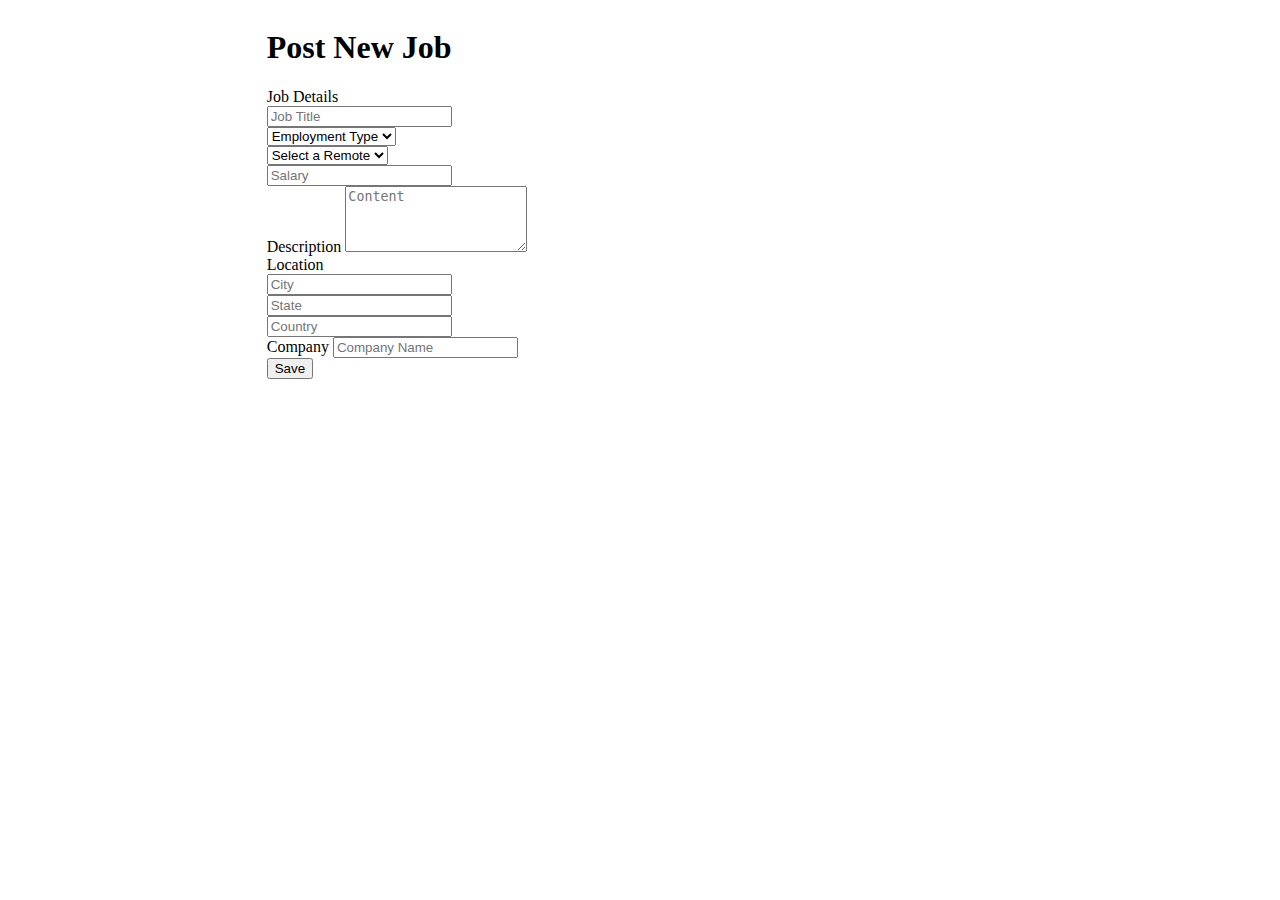
<file: src/main/resources/templates/add-jobs.html>
<!DOCTYPE html>
<html xmlns="http://www.w3.org/1999/xhtml" xmlns:th="http://www.thymeleaf.org" xmlns:sec="http://www.thymeleaf.org/extras/spring-security">
<head>


    <link th:rel="stylesheet" type="text/css" media="all" th:href="@{/summernote/summernote-lite.min.css}"/>
    <link th:rel="stylesheet" th:href="@{/webjars/bootstrap/css/bootstrap.min.css} "/>
    <link rel="stylesheet" type="text/css" media="all"  th:href="@{/css/font-awesome.min.css}" />
    <link rel="stylesheet" type="text/css" media="all"  th:href="@{/css/style.css}" />
    <link rel="stylesheet" type="text/css" media="all"  th:href="@{/css/styles.css}" />
    <meta charset="ISO-8859-1">
    <title>Profile Setup</title>
</head>

<body>

<div style="display: flex">
    <div class="col-md-5 coffee_mug_background">
        <div class="logo_left mt-3 pt-4 ms-5 pl-5">
            <h2 class="logo" style="color: white">
                JobApplicationWeb <span class="logo_com">.com</span>
            </h2>
        </div>
    </div>
    <div class="col-md-7 container myForm">
        <form id="job-main-form" th:action="@{/dashboard/addNew}" th:object="${jobPostActivity}" method="post" class="job-add-form">
            <input hidden type="text" th:field="*{jobPostId}" >
            <input hidden type="text" th:field="*{jobLocationId.Id}" >
            <input hidden type="text" th:field="*{jobCompanyId.Id}" >
            <div class="row">
                <div class="col-lg-12">
                    <div class="d-flex justify-content-center pt-3">
                        <h1 class="heading_font font-weight-bold">Post New Job</h1>
                    </div>
                </div>
            </div>
            <label class="heading_font font_sub_heading_color">Job Details</label>
            <div class="row" >
                <div class="col-lg-12 form-group">
                    <input id="title" type="text" th:field="*{jobTitle}" class="form-control" placeholder="Job Title">
                </div>
            </div>

            <div class="row">
                <div class="col-md-4 form-group">
                    <select id="type" th:field="*{jobType}" class="form-control">
                        <option value="" >Employment Type</option>
                        <option th:value="Full-time" >Full-time</option>
                        <option th:value="Part-time" >Part-time</option>
                        <option th:value="Freelance" >Freelance</option>
                        <option th:value="Internship" >Internship</option>
                    </select>
                </div>
                <div class="col-md-4 form-group">
                    <select id="remote" th:field="*{remote}" class="form-control">
                        <option value="">Select a Remote</option>
                        <option th:value="Remote-Only">Remote-Only</option>
                        <option th:value="Office-Only">Office-Only</option>
                        <option th:value="Partial-Remote"> Partial-Remote</option>
                    </select>
                </div>
                <div class="col-md-4 form-group">
                    <input id="salary" th:field="*{salary}" type="text" class="form-control" placeholder="Salary">
                </div>
            </div>
            <div class="row">
                <div class="col-md-12 form-group">
                    <label class="mt-2 heading_font font_sub_heading_color">Description</label>
                    <textarea type="text" rows="4" id="content" placeholder="Content" class="form-control"
                              th:field="*{descriptionOfJob}" autocomplete="off"></textarea>
                </div>
            </div>

            <label class="mt-2 heading_font font_sub_heading_color">Location</label>
            <div class="row" >
                <div class="col-md-4 form-group">
                    <input th:field="*{jobLocationId.city}" id="city" type="text"  class="form-control" placeholder="City">
                </div>
                <div class="col-md-4 form-group">
                    <input id="state" th:field="*{jobLocationId.state}" type="text"  class="form-control" placeholder="State">
                </div>
                <div class="col-md-4 form-group">
                    <input id="country" th:field="*{jobLocationId.country}" type="text"  class="form-control" placeholder="Country">
                </div>
            </div>
            <div class="row">
                <div class="col-lg-12 form-group">
                    <label class="mt-2 heading_font font_sub_heading_color">Company</label>
                    <input id="companyName" th:field="*{jobCompanyId.name}" type="text" class="form-control" placeholder="Company Name">
                </div>
            </div>

            <div class="row mt-4" >
                <div class="col d-flex justify-content-center">
                    <button type="submit" name="submit" class="btn btn-primary base_button px-4 py-2 mb-5">Save</button>
                </div>
            </div>
        </form>

    </div>
</div>

<script type="text/javascript" th:src="@{/webjars/jquery/jquery.min.js}"></script>
<script type="text/javascript" th:src="@{/webjars/popper.js/umd/popper.min.js}"></script>
<script type="text/javascript" th:src="@{/webjars/bootstrap/js/bootstrap.min.js}"></script>
<script type="text/javascript" th:src="@{/summernote/summernote-lite.min.js}"></script>
<script type="text/javascript" th:src="@{/js/main.js}"></script>

<script>
console.log($('#content'));
    $('#content').summernote({
        height: 100
    });
</script>

</body>
</html>
</file>
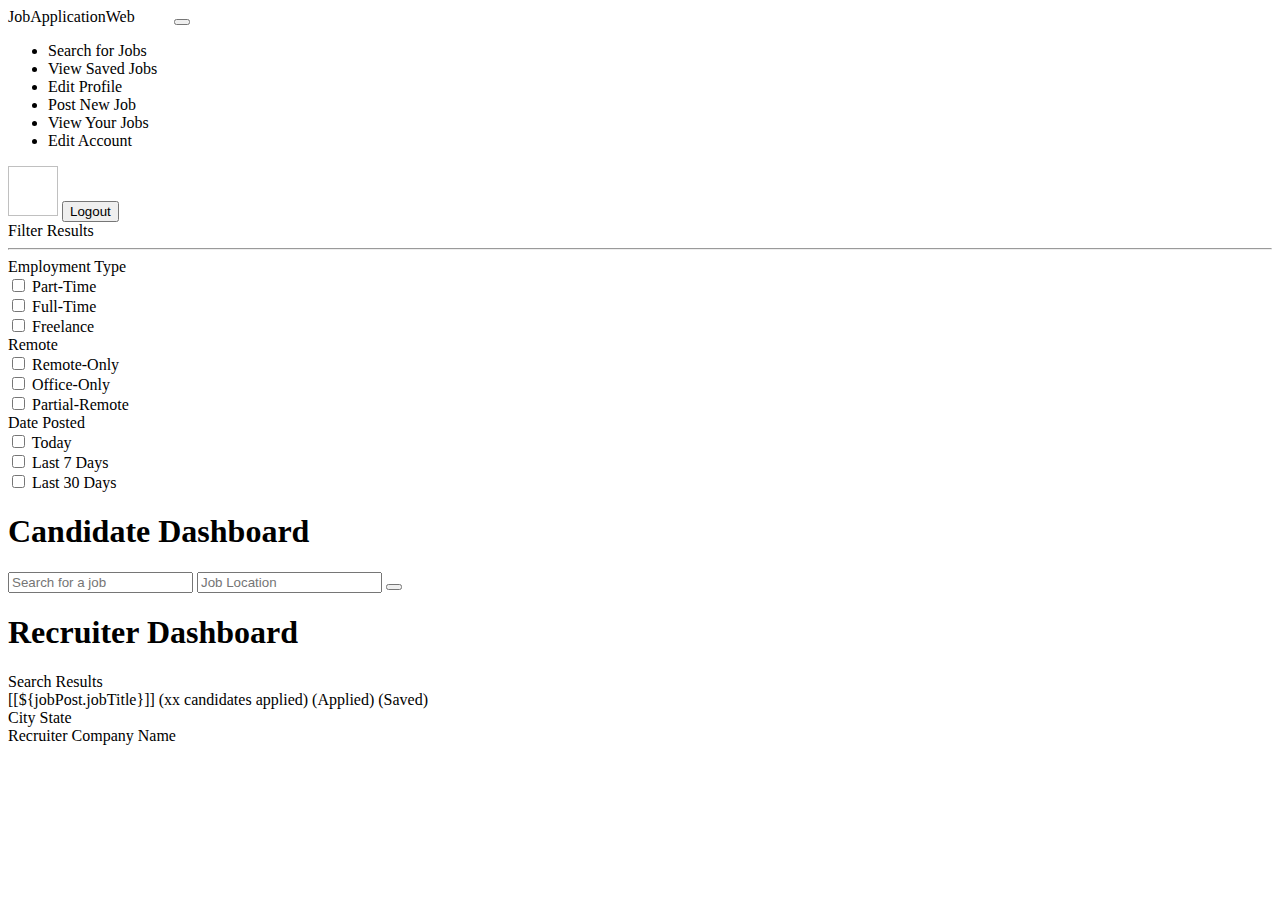
<file: src/main/resources/templates/dashboard.html>
<!DOCTYPE html>
<html xmlns="http://www.w3.org/1999/xhtml"
      xmlns:th="http://www.thymeleaf.org"
      xmlns:layout="http://www.ultraq.net.nz/thymeleaf/layout"
      xmlns:sec="http://www.thymeleaf.org/extras/spring-security">
<head>
    <meta charset="UTF-8"/>
    <title>Dashboard</title>
    <meta charset="utf-8"/>
    <meta http-equiv="x-ua-compatible" content="ie=edge"/>
    <meta name="description" content=""/>
    <meta name="viewport" content="width=device-width, initial-scale=1"/>

    <link rel="stylesheet" type="text/css" media="all" th:href="@{/css/styles.css}"/>
    <link th:rel="stylesheet" th:href="@{/webjars/bootstrap/css/bootstrap.min.css} "/>
    <link th:rel="stylesheet" th:href="@{/webjars/font-awesome/css/all.css}"/>

</head>

<body>
<header class="navbar navbar-expand-lg navbar-dark">
    <label class="mt-2 ms-5 font-weight-bold h5"
    ><a th:href="@{/dashboard/}">JobApplicationWeb</a
    ><span class="logo_com font-weight-bold h5" style="color: white">
          .com</span
    ></label
    >
    <button
            class="navbar-toggler"
            type="button"
            data-toggle="collapse"
            data-target="#navbarTogglerDemo02"
            aria-controls="navbarTogglerDemo02"
            aria-expanded="false"
            aria-label="Toggle navigation"
    >
        <span class="navbar-toggler-icon"></span>
    </button>

    <div class="collapse navbar-collapse" id="navbarToggler">
        <ul class="navbar-nav m-auto mt-2 mt-lg-0">

            <li class="nav-item active">
                <a sec:authorize="hasAuthority('Job Seeker')" class="nav-link" th:href="@{/dashboard/}"
                ><i class="fas fa-search"></i>Search for Jobs</a
                >
            </li>
            <li class="nav-item ">
                <a sec:authorize="hasAuthority('Job Seeker')" class="nav-link" th:href="@{/saved-jobs/}">
                    <i class="fa-solid fa-eye"></i>View Saved Jobs</a>
            </li>
            <li class="nav-item ">
                <a sec:authorize="hasAuthority('Job Seeker')" class="nav-link" th:href="@{/job-seeker-profile/}">
                    <i class="fa-solid fa-pencil"></i>Edit Profile</a>
            </li>

            <li class="nav-item ">
                <a sec:authorize="hasAuthority('Recruiter')" class="nav-link" th:href="@{/dashboard/add}"
                ><i class="fa-solid fa-file-circle-plus"></i>Post New Job</a
                >
            </li>
            <li class="nav-item active">
                <a sec:authorize="hasAuthority('Recruiter')" class="nav-link" th:href="@{/dashboard/}"
                > <i class="fa-solid fa-eye"></i>View Your Jobs</a
                >
            </li>
            <li class="nav-item ">
                <a sec:authorize="hasAuthority('Recruiter')" class="nav-link" th:href="@{/recruiter-profile/}"
                > <i class="fa-solid fa-pencil"></i>Edit Account</a
                >
            </li>

        </ul>

        <img
                class="rounded-circle me-3"
                height="50px"
                width="50x"
                th:if="${user.photosImagePath!=null}"
                th:src="@{${user?.photosImagePath}}"
        />

        <label th:if="${user.firstName != null && user.lastName != null}"
               th:text="${user.firstName+' '+user.lastName}"
               class="nav-item nav-link px-2 me-3">
        </label>

        <label th:unless="${user.firstName != null && user.lastName != null}" th:text="${username}"
               class="nav-item nav-link px-2 me-3"></label>

        <button class="myBtn-light me-5" onclick="window.location.href='/logout'">Logout</button>
    </div>
</header>

<section class="section">
    <div class="sidenav px-5">

        <div sec:authorize="hasAuthority('Job Seeker')">

            <label class="text-uppercase color-dull font-weight-bold">Filter Results</label>
            <hr/>
            <form id="myForm" th:action="@{/dashboard/}">

                <div class="row">
                    <div class="col-lg-12">
                        <label>Employment Type</label>
                        <div class="form-check">
                            <input
                                    class="form-check-input"
                                    type="checkbox"
                                    th:checked="${partTime}"
                                    id="Part-time"
                                    name="partTime"
                                    th:value="Part-Time"
                            />
                            <label class="form-check-label" for="Part-time">
                                Part-Time
                            </label>
                        </div>
                        <div class="form-check">
                            <input
                                    class="form-check-input"
                                    type="checkbox"
                                    id="full-time"
                                    th:checked="${fullTime}"
                                    name="fullTime"
                                    th:value="Full-Time"
                            />
                            <label class="form-check-label" for="full-time">
                                Full-Time
                            </label>
                        </div>
                        <div class="form-check">
                            <input
                                    class="form-check-input"
                                    type="checkbox"
                                    value=""
                                    id="freelance"
                                    th:value="Freelance"
                                    name="freelance"
                                    th:checked="${freelance}"
                            />
                            <label class="form-check-label" for="freelance">
                                Freelance
                            </label>
                        </div>
                    </div>
                    <div class="col-lg-12">

                        <label>Remote</label>
                        <div class="form-check">
                            <input
                                    class="form-check-input"
                                    type="checkbox"
                                    id="remote-only"
                                    th:value="Remote-Only"
                                    name="remoteOnly"
                                    th:checked="${remoteOnly}"
                            />
                            <label class="form-check-label" for="remote-only">
                                Remote-Only
                            </label>
                        </div>
                        <div class="form-check">
                            <input
                                    class="form-check-input"
                                    type="checkbox"
                                    id="Office-Only"
                                    th:value="Office-Only"
                                    name="officeOnly"
                                    th:checked="${officeOnly}"
                            />
                            <label class="form-check-label" for="Office-Only">
                                Office-Only
                            </label>
                        </div>
                        <div class="form-check">
                            <input
                                    class="form-check-input"
                                    type="checkbox"
                                    id="partial-remote"
                                    th:value="Partial-Remote"
                                    name="partialRemote"
                                    th:checked="${partialRemote}"
                            />
                            <label class="form-check-label" for="partial-remote">
                                Partial-Remote
                            </label>
                        </div>

                    </div>
                    <div class="col-lg-12">
                        <label>Date Posted</label>
                        <div class="form-check">
                            <input
                                    class="form-check-input"
                                    type="checkbox"
                                    id="today"
                                    name="today"
                                    th:checked="${today}"
                            />
                            <label class="form-check-label" for="today"> Today </label>
                        </div>
                        <div class="form-check">
                            <input
                                    class="form-check-input"
                                    type="checkbox"
                                    id="7days"
                                    name="days7"
                                    th:checked="${days7}"
                            />
                            <label class="form-check-label" for="7days">
                                Last 7 Days
                            </label>
                        </div>
                        <div class="form-check">
                            <input
                                    class="form-check-input"
                                    type="checkbox"
                                    id="30days"
                                    name="days30"
                                    th:checked="${days30}"
                            />
                            <label class="form-check-label" for="30days">
                                Last 30 Days
                            </label>
                        </div>
                    </div>
                </div>
                <input id="hidJob" name="job" th:value="${job}" hidden>
                <input id="hidLoc" name="location" th:value="${location}" hidden>
            </form>
        </div>

    </div>


    <article>

        <div class="box" sec:authorize="hasAuthority('Job Seeker')">
            <h1 class="primary-title">Candidate Dashboard</h1>
            <div class="inner">
                <input id="job" class="radius-left" type="text" placeholder="Search for a job" name="job"
                       th:value="${job}"/>
                <input id="loc" class="" type="text" placeholder="Job Location" name="location" th:value="${location}"/>
                <button class="radius-right" type="submit" form="myForm"><i class="fa fa-search"></i></button>
            </div>
        </div>

        <div class="box" sec:authorize="hasAuthority('Recruiter')">
            <h1 class="primary-title">Recruiter Dashboard</h1>
        </div>
        <div class="box mt-3">
            <label class="large-label px-3 mb-3" sec:authorize="hasAuthority('Job Seeker')">Search Results</label>
            <th:block th:each="jobPost:${jobPost}">
                <a
                        th:href="@{/job-details-apply/{id}(id=${jobPost.jobPostId})}"
                        style="text-decoration: none; color: black"
                >
                    <div
                            onclick="window.location=/job-details-apply/{id}(id=${jobPost.jobPostId})"
                            class="job-row"
                    >
                        <div class="row">
                            <div class="col-md-4">
                                <label class="job-title text-left">
                                    [[${jobPost.jobTitle}]]
                                    <span
                                            class="title-span"
                                            sec:authorize="hasAuthority('Recruiter')"
                                            th:text="'('+ @{${jobPost.totalCandidates}}+' Candidates Applied)'"
                                    >(xx candidates applied)</span
                                    >
                                    <span
                                            class="title-span"
                                            sec:authorize="hasAuthority('Job Seeker')"
                                            th:if="${jobPost.isActive == true}"
                                    >(Applied)</span
                                    >
                                    <span
                                            class="title-span"
                                            sec:authorize="hasAuthority('Job Seeker')"
                                            th:if="${jobPost.isSaved == true}"
                                    >(Saved)</span
                                    >
                                </label>
                            </div>
                            <div class="col-md-4 text-center">
                                <label
                                        th:text="${jobPost.jobLocationId.city+', '+ jobPost.jobLocationId.state}"
                                >
                                    City State</label
                                >
                            </div>
                            <div class="col-md-4 text-right">
                                <label th:text="@{${jobPost.jobCompanyId.name}}"
                                >Recruiter Company Name</label
                                >
                            </div>
                        </div>
                    </div>
                </a>
            </th:block>
        </div>
    </article>
</section>

<script
        type="text/javascript"
        th:src="@{/webjars/jquery/jquery.min.js}"
></script>
<script
        type="text/javascript"
        th:src="@{/webjars/bootstrap/js/bootstrap.min.js}"
></script>

<script type="text/javascript" th:src="@{/js/main.js}"></script>
<script>
    $('#job').change(function() {
        $('#hidJob').val($(this).val());
    });
    $('#loc').change(function() {
        $('#hidLoc').val($(this).val());
    });
</script>

</body>
</html>
</file>
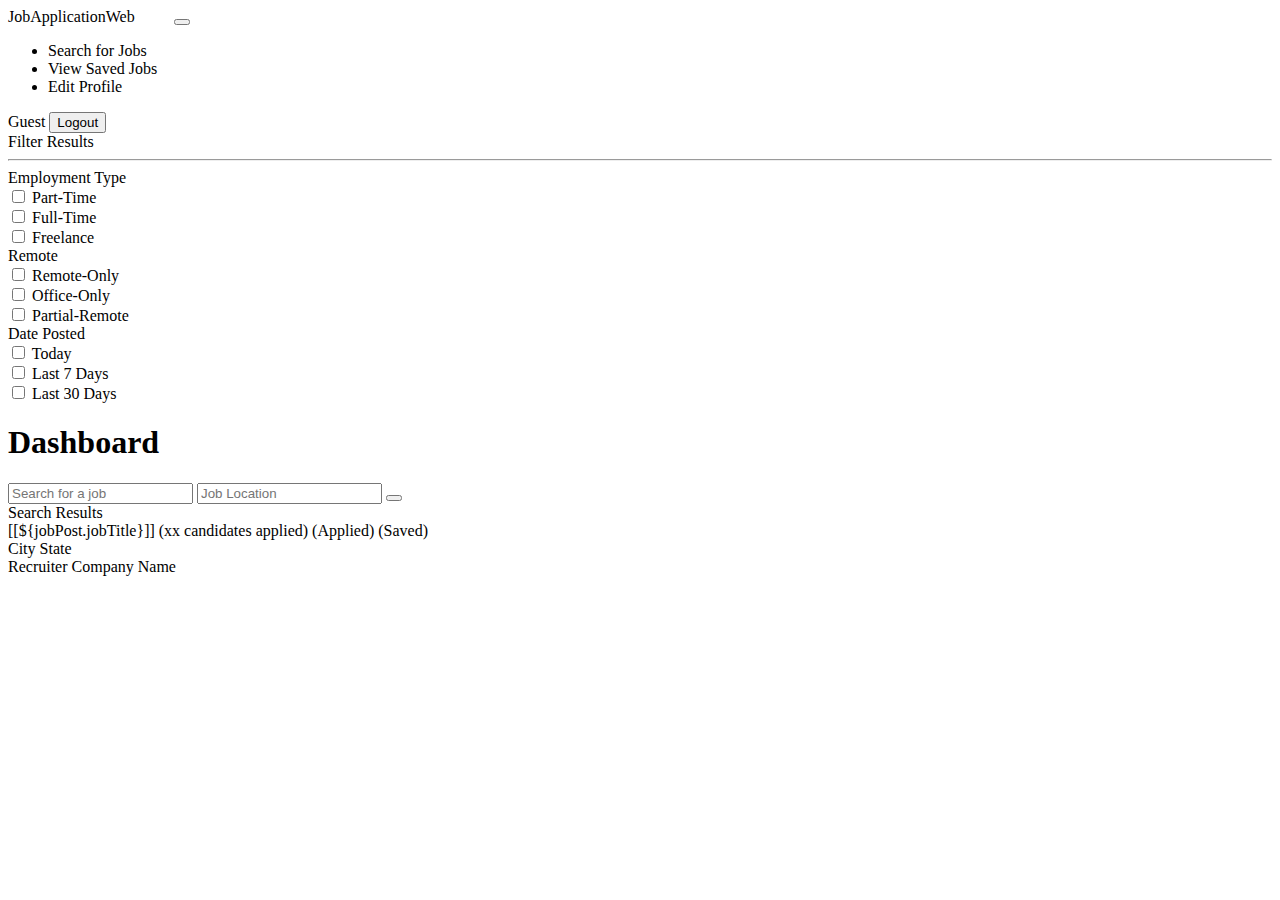
<file: src/main/resources/templates/global-search.html>
<!DOCTYPE html>
<html xmlns="http://www.w3.org/1999/xhtml"
      xmlns:th="http://www.thymeleaf.org"
      xmlns:layout="http://www.ultraq.net.nz/thymeleaf/layout"
      xmlns:sec="http://www.thymeleaf.org/extras/spring-security">
<head>
    <meta charset="UTF-8"/>
    <title>Dashboard</title>
    <meta charset="utf-8"/>
    <meta http-equiv="x-ua-compatible" content="ie=edge"/>
    <meta name="description" content=""/>
    <meta name="viewport" content="width=device-width, initial-scale=1"/>

    <link rel="stylesheet" type="text/css" media="all" th:href="@{/css/styles.css}"/>
    <link th:rel="stylesheet" th:href="@{/webjars/bootstrap/css/bootstrap.min.css} "/>
    <link th:rel="stylesheet" th:href="@{/webjars/font-awesome/css/all.css}"/>

</head>

<body>
<header class="navbar navbar-expand-lg navbar-dark">
    <label class="mt-2 ms-5 font-weight-bold h5"
    ><a th:href="@{/dashboard/}">JobApplicationWeb</a
    ><span class="logo_com font-weight-bold h5" style="color: white">
          .com</span
    ></label
    >
    <button
            class="navbar-toggler"
            type="button"
            data-toggle="collapse"
            data-target="#navbarTogglerDemo02"
            aria-controls="navbarTogglerDemo02"
            aria-expanded="false"
            aria-label="Toggle navigation"
    >
        <span class="navbar-toggler-icon"></span>
    </button>

    <div class="collapse navbar-collapse" id="navbarToggler">
        <ul class="navbar-nav m-auto mt-2 mt-lg-0">

            <li class="nav-item active">
                <a class="nav-link" th:href="@{/dashboard/}"
                ><i class="fas fa-search"></i>Search for Jobs</a
                >
            </li>
            <li class="nav-item ">
                <a class="nav-link" th:href="@{/saved-jobs/}">
                    <i class="fa-solid fa-eye"></i>View Saved Jobs</a>
            </li>
            <li class="nav-item ">
                <a class="nav-link" th:href="@{/job-seeker-profile/}">
                    <i class="fa-solid fa-pencil"></i>Edit Profile</a>
            </li>


        </ul>

        <label class="nav-item nav-link px-2 me-3">Guest</label>

        <button class="myBtn-light me-5" onclick="window.location.href='/logout'">Logout</button>
    </div>
</header>
<section class="section">
    <div class="sidenav px-5">
        <div>
            <label class="text-uppercase color-dull font-weight-bold">Filter Results</label>
            <hr/>
            <form id="myForm" th:action="@{/global-search/}">
                <div class="row">
                    <div class="col-lg-12">
                        <label>Employment Type</label>
                        <div class="form-check">

                            <input
                                    class="form-check-input"
                                    type="checkbox"
                                    th:checked="${partTime}"
                                    id="part-time"
                                    name="partTime"
                                    th:value="Part-Time"
                            />
                            <label class="form-check-label" for="part-time">
                                Part-Time
                            </label>
                        </div>
                        <div class="form-check">
                            <input
                                    class="form-check-input"
                                    type="checkbox"
                                    id="full-time"
                                    th:checked="${fullTime}"
                                    name="fullTime"
                                    th:value="Full-Time"
                            />
                            <label class="form-check-label" for="full-time">
                                Full-Time
                            </label>
                        </div>
                        <div class="form-check">
                            <input
                                    class="form-check-input"
                                    type="checkbox"
                                    value=""
                                    id="freelance"
                                    th:value="Freelance"
                                    name="freelance"
                                    th:checked="${freelance}"
                            />
                            <label class="form-check-label" for="freelance">
                                Freelance
                            </label>
                        </div>
                    </div>
                    <div class="col-lg-12 mt-5">
                        <label>Remote</label>
                        <div class="form-check">
                            <input
                                    class="form-check-input"
                                    type="checkbox"
                                    id="remote-only"
                                    th:value="Remote-Only"
                                    name="remoteOnly"
                                    th:checked="${remoteOnly}"
                            />
                            <label class="form-check-label" for="remote-only">
                                Remote-Only
                            </label>
                        </div>
                        <div class="form-check">
                            <input
                                    class="form-check-input"
                                    type="checkbox"
                                    id="Office-Only"
                                    th:value="Office-Only"
                                    name="officeOnly"
                                    th:checked="${officeOnly}"
                            />
                            <label class="form-check-label" for="Office-Only">
                                Office-Only
                            </label>
                        </div>
                        <div class="form-check">
                            <input
                                    class="form-check-input"
                                    type="checkbox"
                                    id="partial-remote"
                                    th:value="Partial-Remote"
                                    name="partialRemote"
                                    th:checked="${partialRemote}"
                            />
                            <label class="form-check-label" for="partial-remote">
                                Partial-Remote
                            </label>
                        </div>
                    </div>
                    <div class="col-lg-12 mt-5 mb-5">
                        <label>Date Posted</label>
                        <div class="form-check">
                            <input
                                    class="form-check-input"
                                    type="checkbox"
                                    id="today"
                                    name="today"
                                    th:checked="${today}"
                            />
                            <label class="form-check-label" for="today"> Today </label>
                        </div>
                        <div class="form-check">
                            <input
                                    class="form-check-input"
                                    type="checkbox"
                                    id="7days"
                                    name="days7"
                                    th:checked="${days7}"
                            />
                            <label class="form-check-label" for="7days">
                                Last 7 Days
                            </label>
                        </div>
                        <div class="form-check">
                            <input
                                    class="form-check-input"
                                    type="checkbox"
                                    id="30days"
                                    name="days30"
                                    th:checked="${days30}"
                            />
                            <label class="form-check-label" for="30days">
                                Last 30 Days
                            </label>
                        </div>
                    </div>
                </div>
                <input id="hidJob" name="job" th:value="${job}" hidden>
                <input id="hidLoc" name="location" th:value="${location}" hidden>
            </form>
        </div>
    </div>

    <article>
        <div class="box">
            <h1 class="primary-title">Dashboard</h1>
            <div class="inner">
                <input id="job" class="radius-left" type="text" placeholder="Search for a job" name="job"
                       th:value="${job}"/>
                <input id="loc" class="" type="text" placeholder="Job Location" name="location" th:value="${location}"/>
                <button class="radius-right" type="submit" form="myForm"><i class="fa fa-search"></i></button>
            </div>
        </div>

        <div class="box mt-3">
            <label class="large-label px-3 mb-3">Search Results</label>
            <th:block th:each="jobPost:${jobPost}">
                <a th:href="@{/job-details-apply/{id}(id=${jobPost.jobPostId})}"
                   style=" text-decoration:none; color:black;">
                    <div onclick="window.location=/job-details-apply/{id}(id=${jobPost.jobPostId})" class="job-row">
                        <div class="row ">
                            <div class="col-md-4">
                                <label class="job-title text-left">
                                    [[${jobPost.jobTitle}]]
                                    <span class="title-span" sec:authorize="hasAuthority('Recruiter')"
                                          th:text="'('+ @{${jobPost.totalCandidates}}+' Candidates Applied)'">(xx candidates applied)</span>
                                    <span class="title-span" sec:authorize="hasAuthority('Job Seeker')"
                                          th:if="${jobPost.isActive == true}">(Applied)</span>
                                    <span class="title-span" sec:authorize="hasAuthority('Job Seeker')"
                                          th:if="${jobPost.isSaved == true}">(Saved)</span>

                                </label>
                            </div>
                            <div class="col-md-4 text-center">
                                <label th:text="${jobPost.jobLocationId.city+', '+ jobPost.jobLocationId.state}">
                                    City State</label>
                            </div>
                            <div class="col-md-4 text-right">
                                <label th:text="@{${jobPost.jobCompanyId.name}}">Recruiter Company Name</label>
                            </div>
                        </div>
                    </div>
                </a>
            </th:block>
        </div>

    </article>


</section>

<!--/ bradcam_area  -->


<script
        type="text/javascript"
        th:src="@{/webjars/jquery/jquery.min.js}"
></script>
<script
        type="text/javascript"
        th:src="@{/webjars/popper.js/umd/popper.min.js}"
></script>
<script
        type="text/javascript"
        th:src="@{/webjars/bootstrap/js/bootstrap.min.js}"
></script>
<script type="text/javascript" th:src="@{/js/main.js}"></script>

<script>

    $('#job').change(function() {
      $('#hidJob').val($(this).val());
    });
    $('#loc').change(function() {
      $('#hidLoc').val($(this).val());
    });
</script>
</body>
</html>
</file>
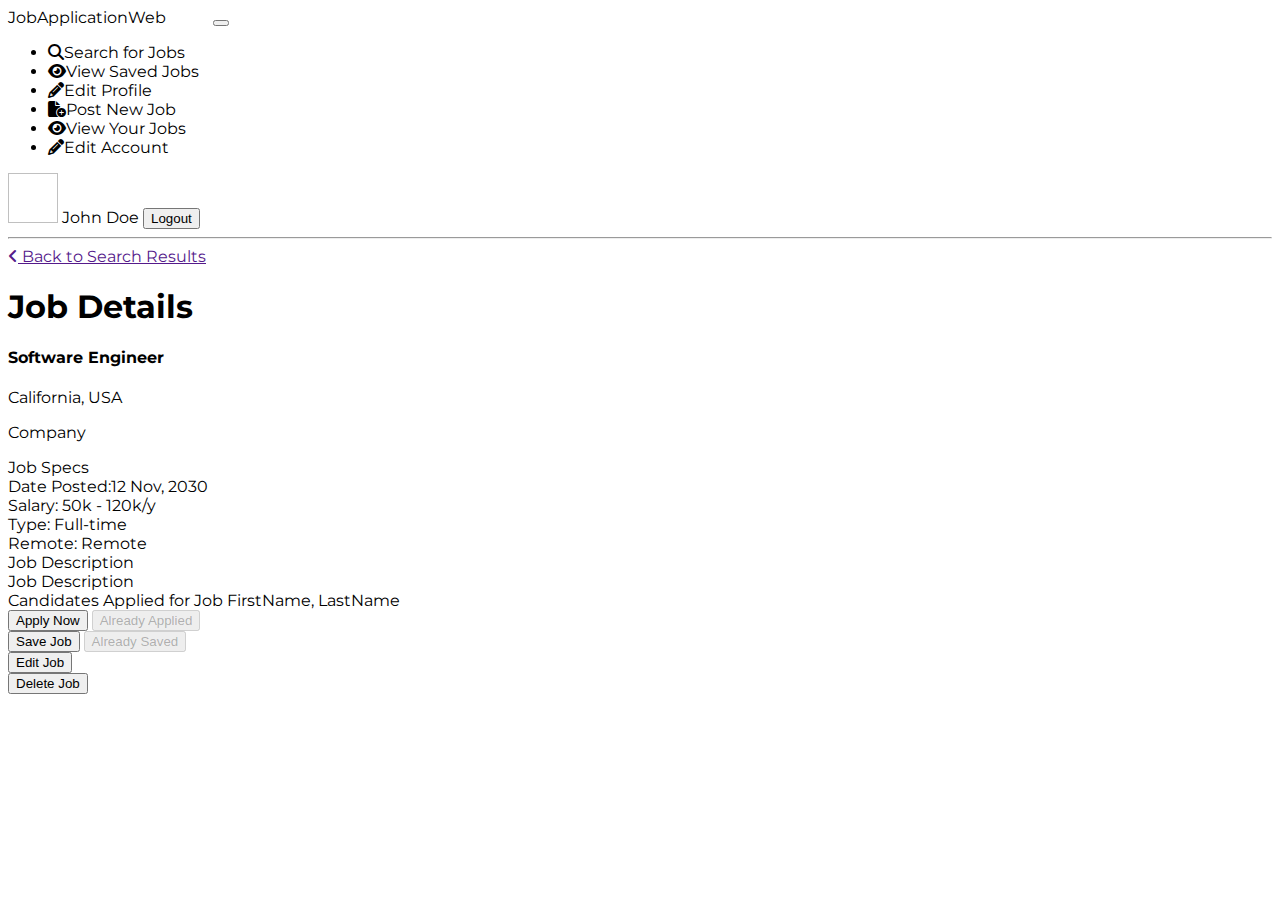
<file: src/main/resources/templates/job-details.html>
<!DOCTYPE html>
<html lang="en" xmlns="http://www.w3.org/1999/xhtml" xmlns:th="https://www.thymeleaf.org/" xmlns:sec="http://www.thymeleaf.org/extras/spring-security" style="height: 100%">
<head>
    <meta charset="UTF-8"/>
    <title>Candidate Dashboard</title>
    <meta charset="utf-8"/>
    <meta http-equiv="x-ua-compatible" content="ie=edge"/>
    <meta name="description" content=""/>
    <meta name="viewport" content="width=device-width, initial-scale=1"/>


    <link rel="stylesheet" type="text/css" media="all" th:href="@{/css/styles.css}"/>
    <link th:rel="stylesheet" th:href="@{/webjars/bootstrap/css/bootstrap.min.css} "/>
    <link rel="stylesheet" type="text/css" media="all" th:href="@{/css/font-awesome.min.css}"/>
    <link href='https://fonts.googleapis.com/css?family=Montserrat' rel='stylesheet'>
    <link rel="stylesheet" href="https://cdnjs.cloudflare.com/ajax/libs/font-awesome/6.1.1/css/all.min.css">
</head>

<body th:object="${jobDetails}" style="font-family: 'Montserrat';height: 100%">

<header class="navbar navbar-expand-lg navbar-dark">
    <label class="mt-2 ms-5 font-weight-bold h5"
    ><a th:href="@{/dashboard/}">JobApplicationWeb</a
    ><span class="logo_com font-weight-bold h5" style="color: white">
          .com</span
    ></label
    >
    <button
            class="navbar-toggler"
            type="button"
            data-toggle="collapse"
            data-target="#navbarTogglerDemo02"
            aria-controls="navbarTogglerDemo02"
            aria-expanded="false"
            aria-label="Toggle navigation"
    >
        <span class="navbar-toggler-icon"></span>
    </button>

    <div class="collapse navbar-collapse" id="navbarToggler">
        <ul class="navbar-nav m-auto mt-2 mt-lg-0">

            <li class="nav-item active">
                <a sec:authorize="hasAuthority('Job Seeker')" class="nav-link" th:href="@{/dashboard/}"
                ><i class="fas fa-search"></i>Search for Jobs</a
                >
            </li>
            <li class="nav-item ">
                <a sec:authorize="hasAuthority('Job Seeker')" class="nav-link" th:href="@{/saved-jobs/}">
                    <i class="fa-solid fa-eye"></i>View Saved Jobs</a>
            </li>
            <li class="nav-item ">
                <a sec:authorize="hasAuthority('Job Seeker')" class="nav-link" th:href="@{/job-seeker-profile/}">
                    <i class="fa-solid fa-pencil"></i>Edit Profile</a>
            </li>

            <li class="nav-item ">
                <a sec:authorize="hasAuthority('Recruiter')" class="nav-link" th:href="@{/dashboard/add}"
                ><i class="fa-solid fa-file-circle-plus"></i>Post New Job</a
                >
            </li>
            <li class="nav-item active">
                <a sec:authorize="hasAuthority('Recruiter')" class="nav-link" th:href="@{/dashboard/}"
                > <i class="fa-solid fa-eye"></i>View Your Jobs</a
                >
            </li>
            <li class="nav-item ">
                <a sec:authorize="hasAuthority('Recruiter')" class="nav-link" th:href="@{/recruiter-profile/}"
                > <i class="fa-solid fa-pencil"></i>Edit Account</a
                >
            </li>

        </ul>
        <img
                class="rounded-circle me-3"
                height="50px"
                width="50x"
                th:src="@{${user.photosImagePath}}"
        />
        <label th:text="${user.firstName+' '+user.lastName}" class="nav-item nav-link px-2 me-3">John Doe</label>

        <button class="myBtn-light me-5" onclick="window.location.href='/logout'">Logout</button>
    </div>
</header>


<!-- header-end -->
<section class="section">
    <!--    Side Bar Starts here    -->
    <div class="sidenav px-5">
        <div>
            <hr/>
        </div>
    </div>
    <article>
        <div class="box px-3">
            <a class="mt-3 ms-3 primary" id="back-link"><i class="fa-solid fa-angle-left me-1"></i> Back to Search
                Results </a>
            <h1 class="primary-title mt-3"> Job Details </h1>
            <div class="ms-3">
                <h4 th:text="${jobDetails.jobTitle}" class="job-title text-left">Software Engineer</h4>
                <div class="mt-1">
                    <p th:text="${jobDetails.jobLocationId.city+', '+ jobDetails.jobLocationId.state}"
                       class="m-0"> California, USA</p>
                    <p th:text="${jobDetails.jobCompanyId.name}">Company</p>
                </div>
            </div>
        </div>

        <div class="box mt-3">
            <label class="large-label px-3 mt-3"> Job Specs </label>

            <div class="job-row">
                <div class="row ">
                    <div class="col-md-3">
                        <label class="text-left">Date Posted:<span
                                th:text="${jobDetails.postedDate}">12 Nov, 2030</span></label>
                    </div>
                    <div class="col-md-3 text-center">
                        <label> Salary: <span th:text="${jobDetails.salary}">50k - 120k/y</span></label>
                    </div>
                    <div class="col-md-3 text-center">
                        <label>Type: <span th:text="${jobDetails.jobType}"> Full-time</span></label>
                    </div>
                    <div class="col-md-3 text-right">
                        <label>Remote: <span th:text="${jobDetails.remote}">Remote</span></label>
                    </div>
                </div>
            </div>

            <div class="px-3 mb-3" sec:authorize="hasAuthority('Job Seeker')">
                <label class="large-label "> Job Description </label>
                <div th:utext="${jobDetails.descriptionOfJob}"></div>
            </div>

            <div class="px-3 mb-3" sec:authorize="hasAuthority('Recruiter')">
                <div class="row">
                    <div class="col-md-9">
                        <label class="large-label "> Job Description </label>
                        <div th:utext="${jobDetails.descriptionOfJob}"></div>
                    </div>
                    <div class="col-md-3 centerCandidate">
                        <div class="candidatesApplied">
                            <label>Candidates Applied for Job</label>
                            <th:block th:each="applyList:${applyList}">
                                <a th:href="@{/job-seeker-profile/{id}(id=${applyList.userId.userAccountId})}"
                                   class="white"
                                   th:text="${applyList.userId.firstName+', '+applyList.userId.lastName}">FirstName,
                                    LastName</a>
                            </th:block>
                        </div>
                    </div>
                </div>
            </div>

            <div class="mt-3 px-3" sec:authorize="hasAuthority('Job Seeker')">
                <div class="row">
                    <div class="col-md-3">
                        <form th:action="@{/job-details/apply/{id}(id=${jobDetails.jobPostId})}" th:object="${applyJob}"
                              method="post">
                            <button class="btn-sec btn-red w-100" type="submit" th:if="${alreadyApplied == false}">Apply
                                Now
                            </button>
                            <button class="btn-sec btn-red w-100" disabled th:if="${alreadyApplied == true}">Already
                                Applied
                            </button>
                        </form>
                    </div>
                    <div class="col-md-3">
                        <form th:action="@{/job-details/save/{id}(id=${jobDetails.jobPostId})}" th:object="${applyJob}"
                              method="post">
                            <button class="btn-sec btn-black w-100" type="submit" th:if="${alreadySaved == false}">Save
                                Job
                            </button>
                            <button class="btn-sec btn-black w-100" disabled th:if="${alreadySaved == true}">Already
                                Saved
                            </button>
                        </form>
                    </div>
                </div>
            </div>

            <div class="mt-3 px-3" sec:authorize="hasAuthority('Recruiter')">
                <div class="row">
                    <div class="col-md-3">
                        <form th:action="@{/dashboard/edit/{id}(id=${jobDetails.jobPostId})}" method="post">
                            <button class="btn-sec btn-red w-100" type="submit">Edit Job</button>
                        </form>
                    </div>
                    <div class="col-md-3">
                        <form th:action="@{/dashboard/deleteJob/{id}(id=${jobDetails.jobPostId})}" method="post">
                            <button class="btn-sec btn-black w-100" type="submit">Delete Job</button>
                        </form>
                    </div>
                </div>
            </div>
        </div>

    </article>
</section>


<script type="text/javascript" th:src="@{/webjars/jquery/jquery.min.js}"></script>
<script type="text/javascript" th:src="@{/webjars/popper.js/umd/popper.min.js}"></script>
<script type="text/javascript" th:src="@{/webjars/bootstrap/js/bootstrap.min.js}"></script>
<script type="text/javascript" th:src="@{/js/main.js}"></script>
<script>
    var element = document.getElementById('back-link');
    element.setAttribute('href', document.referrer);
    element.onclick = function() {
      history.back();
      return false;
    }
</script>
</body>
</html>
</file>
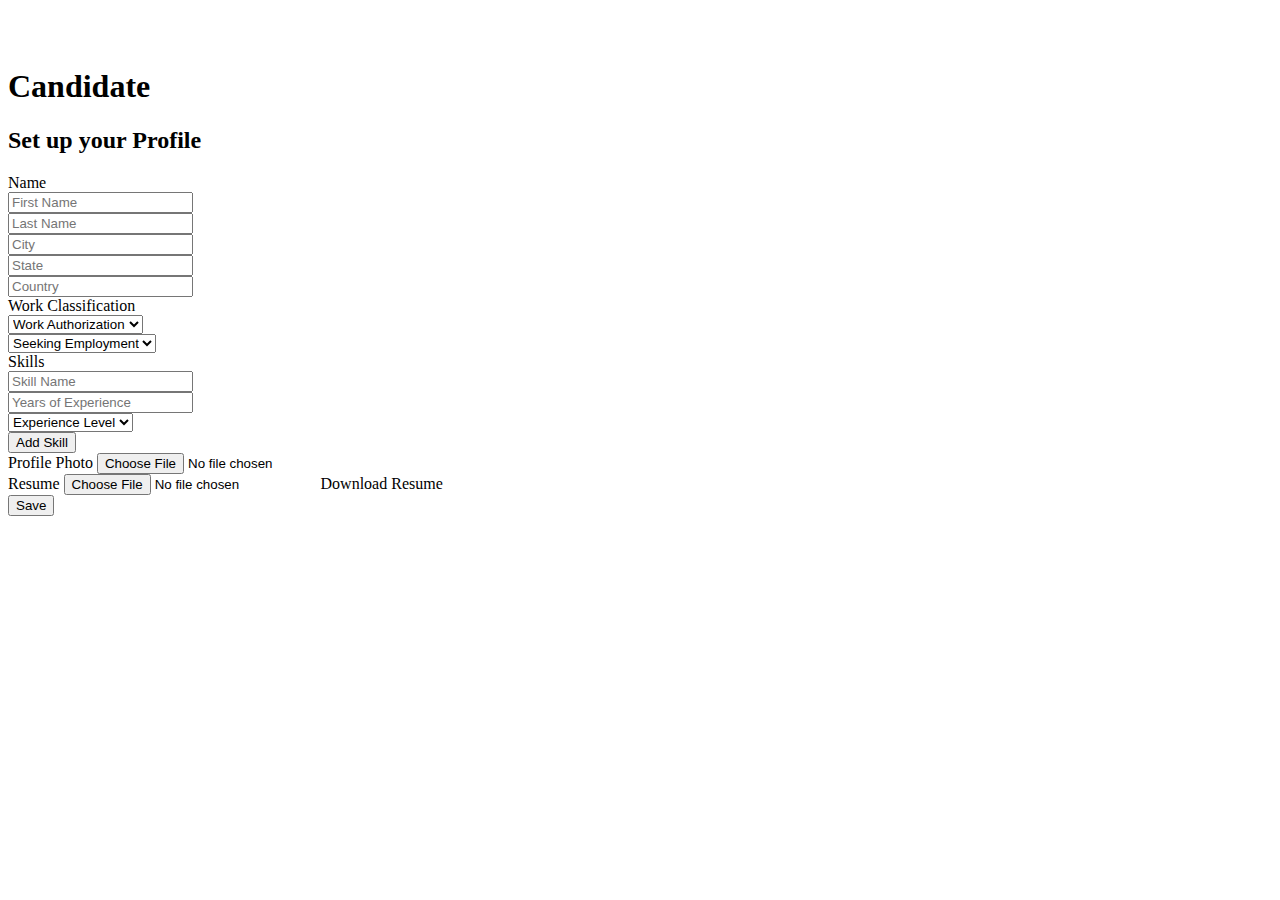
<file: src/main/resources/templates/job-seeker-profile.html>
<!DOCTYPE html>
<html lang="en" xmlns="http://www.w3.org/1999/xhtml" xmlns:th="https://www.thymeleaf.org/" xmlns:sec="http://www.thymeleaf.org/extras/spring-security">
<head>
    <link
            th:rel="stylesheet"
            th:href="@{/webjars/bootstrap/css/bootstrap.min.css} "
    />
    <link
            rel="stylesheet"
            type="text/css"
            media="all"
            th:href="@{/css/font-awesome.min.css}"
    />
    <link
            rel="stylesheet"
            type="text/css"
            media="all"
            th:href="@{/css/styles.css}"
    />
    <link
            href="https://fonts.googleapis.com/css?family=Montserrat"
            rel="stylesheet"
    />
    <meta charset="ISO-8859-1"/>
    <title>Profile Setup</title>
</head>

<body>
<div class="row" style="margin-right:0; ">
    <div class="col-5 coffee_mug_background">
        <div class="logo_left mt-3 pt-4 ms-5 pl-5">
            <h2 class="logo" style="color: white">
                JobApplicationWeb <span class="logo_com">.com</span>
            </h2>
        </div>
    </div>
    <div class="col-7">
        <div class="myForm">
            <form
                    th:action="@{/job-seeker-profile/addNew}"
                    th:object="${profile}"
                    method="post"
                    enctype="multipart/form-data"
            >
                <div class="row" style="margin-right:0; margin-left:0;">
                    <div class="col-md-12">
                        <div class="d-flex justify-content-center pt-3">
                            <h1 class="heading_font font-weight-bold">Candidate</h1>
                        </div>
                    </div>
                    <div class="col-md-12">
                        <div>
                            <h2 class="heading_font d-flex justify-content-center">
                                Set up your Profile
                            </h2>
                        </div>
                    </div>
                    <div class="col-md-12">
                        <label class="heading_font font_sub_heading_color">Name</label>
                        <div class="row">
                            <div class="col-md-6 pr-1">
                                <input

                                        id="user_account_id"
                                        th:field="*{userAccountId}"
                                        name="userAccountId"
                                        type="text"
                                        hidden
                                />
                                <input
                                        placeholder="First Name"
                                        id="firstName"
                                        th:field="*{firstName}"
                                        name="firstName"
                                        type="text"
                                        class="form-control"
                                />
                            </div>
                            <div class="col-md-6 pl-1">
                                <input
                                        placeholder="Last Name"
                                        id="lastName"
                                        name="lastName"
                                        th:field="*{lastName}"
                                        type="text"
                                        class="form-control"
                                />
                            </div>
                        </div>
                        <div class="row ">
                            <div class="col-md-4 pr-1">
                                <input
                                        placeholder="City"
                                        name="city"
                                        th:field="*{city}"
                                        type="text"
                                        class="form-control"
                                />
                            </div>
                            <div class="col-md-4 px-1">
                                <input
                                        placeholder="State"
                                        name="state"
                                        type="text"
                                        th:field="*{state}"
                                        class="form-control"
                                />
                            </div>
                            <div class="col-md-4 pl-1">
                                <input
                                        placeholder="Country"
                                        name="country"
                                        th:field="*{country}"
                                        type="text"
                                        class="form-control"
                                />
                            </div>
                        </div>
                        <label class="mt-3 heading_font font_sub_heading_color"
                        >Work Classification</label
                        >
                        <div class="row">
                            <div class="form-group col-md-6 pr-1">
                                <select
                                        required
                                        class="form-control"
                                        name="workAuthorization"
                                        th:field="*{workAuthorization}"
                                >
                                    <option value="" selected>Work Authorization</option>
                                    <option value="US Citizen">US Citizen</option>
                                    <option value="Canadian Citizen">Canadian Citizen</option>
                                    <option value="Green Card">Green Card</option>
                                    <option value="H1 Visa">H1 Visa</option>
                                    <option value="TN Permit">TN Permit</option>
                                </select>
                            </div>
                            <div class="form-group col-md-6 pl-1">
                                <select
                                        required
                                        class="form-control"
                                        name="employmentType"
                                        th:field="*{employmentType}"
                                >
                                    <option value="" selected>Seeking Employment</option>
                                    <option value="Full-Time">Full-time</option>
                                    <option value="Part-Time">Part-time</option>
                                    <option value="Freelance">Freelance</option>
                                </select>
                            </div>
                        </div>
                        <label class=" heading_font font_sub_heading_color"
                        >Skills</label
                        >
                        <div class="parent" th:each="skills, iterStat : *{skills}">
                            <div id="skill-repeat">
                                <div class="row">
                                    <div class="col-md-4 pr-1">
                                        <input
                                                type="text"
                                                th:field="*{skills[__${iterStat.index}__].id}"
                                                hidden
                                        />
                                        <input
                                                placeholder="Skill Name"
                                                type="text"
                                                class="form-control"
                                                th:field="*{skills[__${iterStat.index}__].name}"
                                        />
                                    </div>
                                    <div class="col-md-4 px-1">
                                        <input
                                                placeholder="Years of Experience"
                                                type="text"
                                                class="form-control"
                                                th:field="*{skills[__${iterStat.index}__].yearsOfExperience}"
                                        />
                                    </div>
                                    <div class="form-group col-md-4 pl-1">
                                        <select
                                                required
                                                class="form-control"
                                                th:field="*{skills[__${iterStat.index}__].experienceLevel}"
                                        >
                                            <option value="Experience Level" selected>Experience Level</option>
                                            <option value="Beginner">Beginner</option>
                                            <option value="Intermediate">Intermediate</option>
                                            <option value="Advance">Advance</option>
                                        </select>
                                    </div>
                                </div>
                            </div>
                        </div>

                        <div class="row gutters" sec:authorize="hasAuthority('Job Seeker')">
                            <div class="col-xl-12 col-lg-12 col-md-12 col-sm-12 col-12">
                                <div class="text-left mt-2">
                                    <button
                                            type="button"
                                            class="btn btn-outline-secondary"
                                            id="addSkill"
                                    >
                                        Add Skill
                                    </button>
                                </div>
                            </div>
                        </div>

                        <div class="row mt-2">
                            <div class="col-md-5 me-5" sec:authorize="hasAuthority('Job Seeker')">
                                <label class="heading_font font_sub_heading_color">
                                    Profile Photo</label
                                >
                                <input
                                        type="file"
                                        name="image"
                                        class="form-control"
                                        accept="image/png, image/jpeg"
                                />
                                <input type="text" name="profilePhoto" th:field="*{profilePhoto}" class="form-control"
                                       hidden/>

                            </div>
                            <div class="col-md-5 me-5">
                                <label class="heading_font font_sub_heading_color">
                                    Resume</label
                                >
                                <input
                                        sec:authorize="hasAuthority('Job Seeker')"
                                        type="file"
                                        name="pdf"
                                        class="form-control"
                                        required="true"
                                        accept="application/pdf"
                                />
                                <input type="text" name="resume" th:field="*{resume}" class="form-control" hidden/>
                                <a sec:authorize="hasAuthority('Recruiter')"
                                   th:href="@{|/job-seeker-profile/downloadResume?fileName=${profile.resume}&&userID=${profile.userAccountId}|}">Download
                                    Resume</a>
                            </div>
                        </div>

                        <div class="row mt-3 col d-flex justify-content-center"
                             sec:authorize="hasAuthority('Job Seeker')">
                            <div class="text-right">
                                <button
                                        type="submit"
                                        id="submit2"
                                        name="submit"
                                        class="btn btn-primary base_button px-4 py-2"
                                >
                                    Save
                                </button>
                            </div>
                        </div>
                    </div>
                </div>
            </form>
        </div>
    </div>
</div>
<div sec:authorize="hasAuthority('Recruiter')">

</div>
</body>
<script
        type="text/javascript"
        th:src="@{/webjars/jquery/jquery.min.js}"
></script>
<script
        type="text/javascript"
        th:src="@{/webjars/popper.js/umd/popper.min.js}"
></script>
<script
        type="text/javascript"
        th:src="@{/webjars/bootstrap/js/bootstrap.min.js}"
></script>
<script type="text/javascript" th:src="@{/js/main.js}"></script>
<script sec:authorize="hasAuthority('Recruiter')">
    console.log("Disable inputs");
  $("input").prop( "disabled", true );
   $("select").prop( "disabled", true );
       $("button").prop( "disabled", true );
</script>
<script>


    var counter = 0;
     $(document).on("click", "#addSkill", function (e) {
       e.preventDefault();
       counter++;
        var newRow = jQuery("<div id='skill-repeat'><div class='row'>"+
                   "    <div class='col-md-4 pr-1'>"+
                   "     <input"+
                   "        hidden type='text'"+
                   "        class='form-control' "+
                   "        name='skills["+counter+"].Id'"+
                   "      />"+
                   "      <input"+
                   "        placeholder='Skill Name'"+
                   "        type='text'"+
                   "        class='form-control'"+
                   "        name='skills["+counter+"].name'"+
                   "      />"+
                   "    </div>"+
                   "    <div class='col-md-4 px-1'>"+
                   "      <input"+
                   "        placeholder='Years of Experience'"+
                   "        type='text'"+
                   "        class='form-control'"+
                   "        name='skills["+counter+"].yearsOfExperience'"+
                   "      />"+
                   "    </div>"+
                   "    <div class='form-group col-md-4 pl-1'>"+
                   "      <select"+
                   "        required"+
                   "        class='form-control'"+
                   "        name='skills["+counter+"].experienceLevel'"+
                   "      >"+
                   "        <option selected>Experience Level</option>"+
                   "        <option value='Beginner'>Beginner</option>"+
                   "        <option value='Intermediate'>Intermediate</option>"+
                   "        <option value='Advance'>Advance</option>"+
                   "      </select>"+
                   "    </div>"+
                   "  </div>"+
                   "</div>");
        console.log(newRow);
       $('#skill-repeat')
         .parent('div.parent')
         .append(newRow);

     });
</script>
</html>
</file>
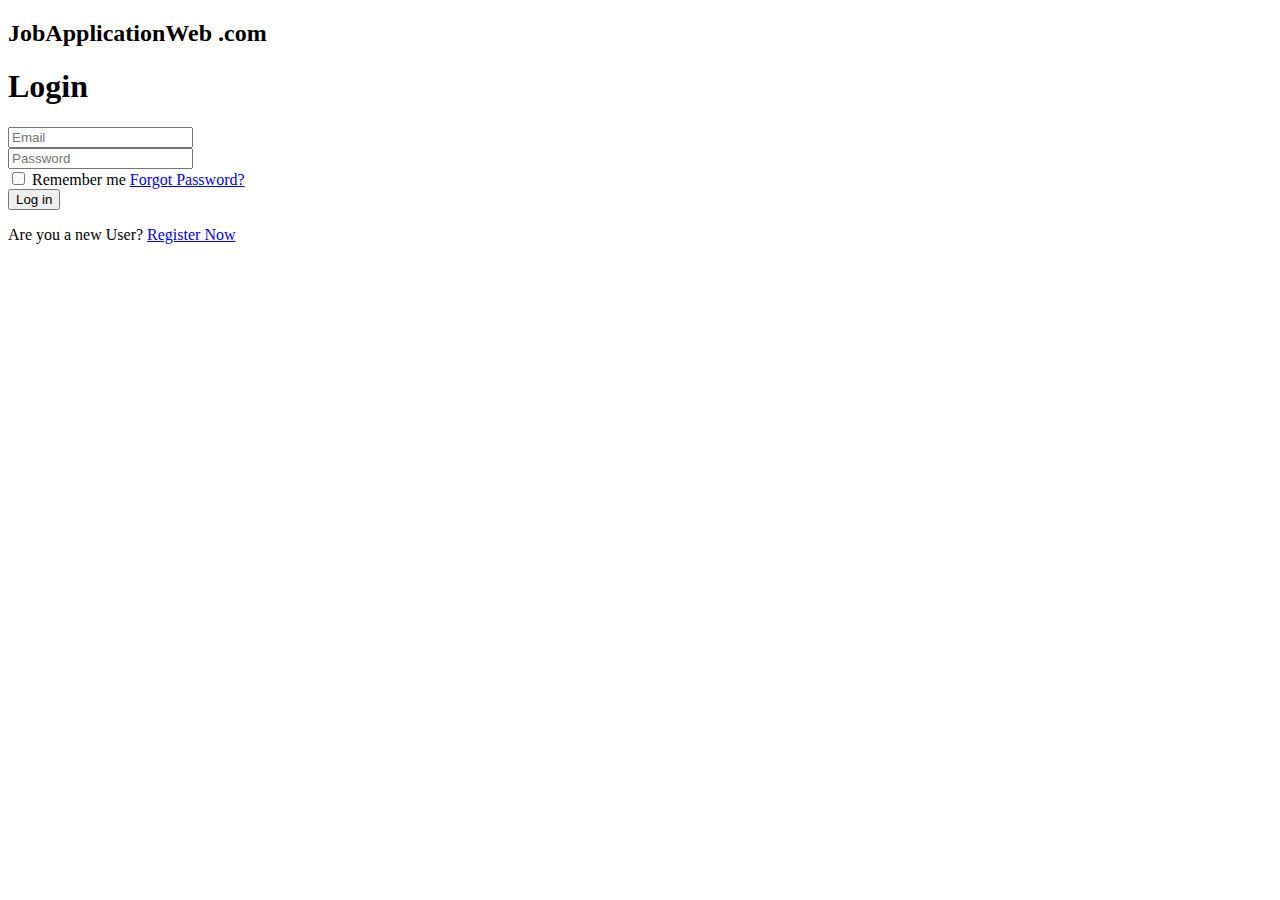
<file: src/main/resources/templates/login.html>
<!DOCTYPE html>
<html xmlns="http://www.w3.org/1999/xhtml"
      xmlns:th="http://www.thymeleaf.org">
  <head>
    <link
      rel="stylesheet"
      type="text/css"
      media="all"
      th:href="@{/css/style.css}"
    />
    <link
      th:rel="stylesheet"
      th:href="@{/webjars/bootstrap/css/bootstrap.min.css} "
    />
    <link
      rel="stylesheet"
      type="text/css"
      media="all"
      th:href="@{/css/font-awesome.min.css}"
    />
    <link
      rel="stylesheet"
      type="text/css"
      media="all"
      th:href="@{/css/styles.css}"
    />
    <meta charset="ISO-8859-1" />
    <title>Login</title>
  </head>

  <body>

    <div class="row" style="margin-right:0">
      <div class="col-md-6">
        <div class="coffee_mug_background">
          <div class="logo_left mt-3 pt-4 ms-5 pl-5">
            <h2 class="logo">JobApplicationWeb <span class="logo_com">.com</span></h2>
          </div>
        </div>
      </div>
      <div class="col-md-6">
        <div class="myForm" style="align-items:center">
          <form th:action="@{/login}" th:object="${user}" method="post">
            <h1 class="text-center bold font-weight-bold mb-4">Login</h1>
            <div class="form-group">
              <input
                placeholder="Email"
                name="username"
                field="{email}"
                type="email"
                class="form-control"
                required
              />
            </div>
            <div class="form-group">
              <input
                placeholder="Password"
                name="password"
                field="{password}"
                type="password"
                class="form-control"
                required
              />
            </div>
            <div class="clearfix mb-4">
              <label class="float-left form-check-label"
                ><input type="checkbox" /> Remember me</label
              >
              <a href="#" class="color-text float-right">Forgot Password?</a>
            </div>
            <div class="form-group">
              <button type="submit" class="myBtn">Log in</button>
            </div>

            <p class="text-center">
              Are you a new User?
              <a
                class="color-text"
                href="#"
                th:href="@{/register}"
              >
                Register Now</a
              >
            </p>
          </form>
        </div>
      </div>
    </div>
  </body>
  <script
    type="text/javascript"
    th:src="@{/webjars/jquery/jquery.min.js}"
  ></script>
  <script
    type="text/javascript"
    th:src="@{/webjars/popper.js/umd/popper.min.js}"
  ></script>
  <script
    type="text/javascript"
    th:src="@{/webjars/bootstrap/js/bootstrap.min.js}"
  ></script>
  <script type="text/javascript" th:src="@{/js/main.js}"></script>
</html>
</file>
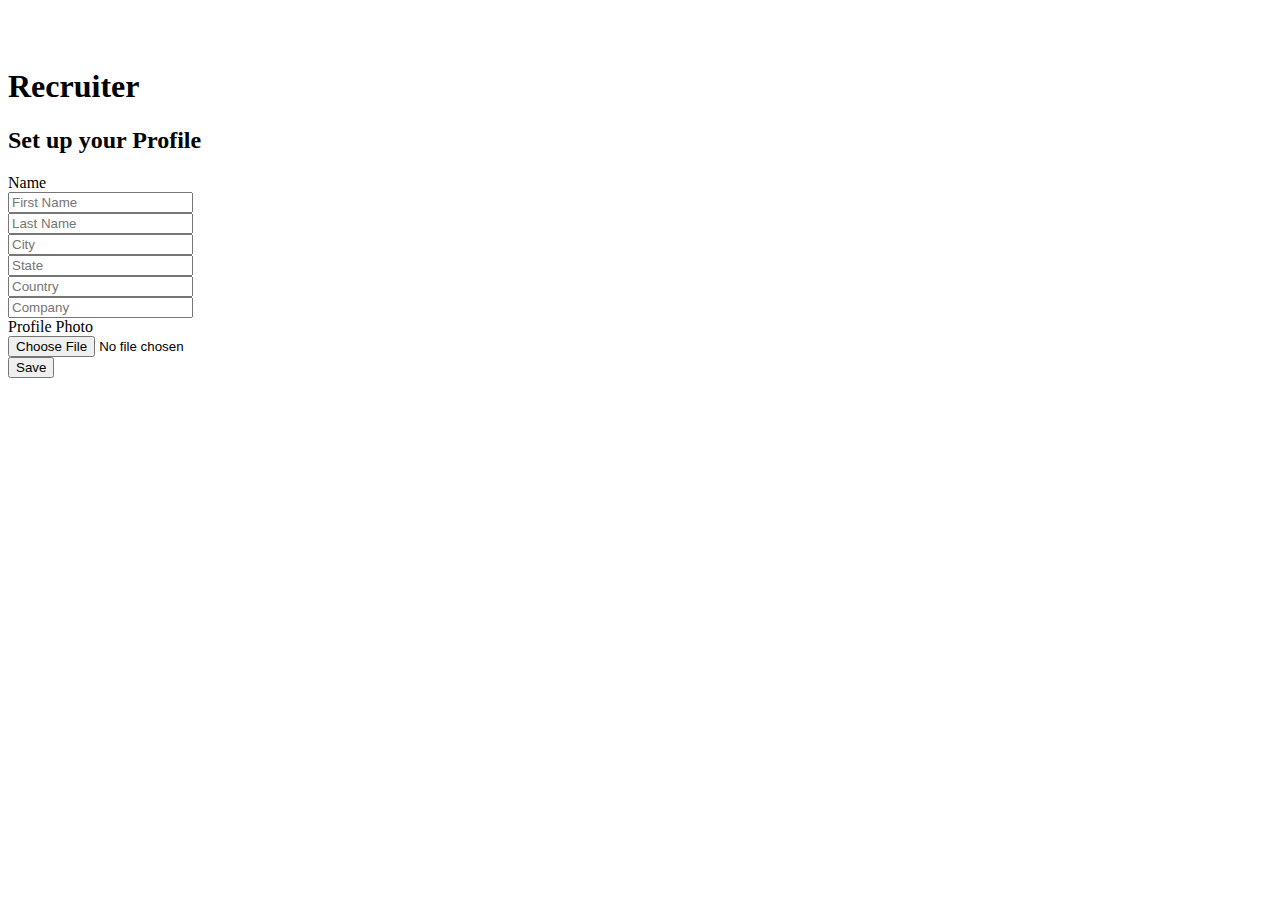
<file: src/main/resources/templates/recruiter_profile.html>
<!DOCTYPE html>
<html xmlns:th="http://www.w3.org/1999/xhtml">
<head>
    <link th:rel="stylesheet" th:href="@{/webjars/bootstrap/css/bootstrap.min.css} "/>
    <link rel="stylesheet" type="text/css" media="all"  th:href="@{/css/font-awesome.min.css}" />
    <link rel="stylesheet" type="text/css" media="all"  th:href="@{/css/style.css}" />
    <link rel="stylesheet" type="text/css" media="all"  th:href="@{/css/styles.css}" />
   <meta charset="UTF-8" />
    <meta name="viewport" content="width=device-width, initial-scale=1" />
    <title>Profile Setup</title>
</head>

<body>
<div class="row" style="margin-right:0">
    <div class="col-5 coffee_mug_background">
        <div class="logo_left mt-3 pt-4 ms-5 pl-5">
            <h2 class="logo" style="color: white">JobApplicationWeb <span class="logo_com">.com</span></h2>
        </div>
    </div>
    <div class=" col-7">
        <div class="myForm">
            <form th:action="@{/recruiter-profile/addNew}" th:object="${profile}" method="post" enctype="multipart/form-data"
            >
                <div class="row gutters ">
                    <div class="row mt-5">
                        <div class="col-md-12">
                            <div class="d-flex justify-content-center ">
                                <h1 class="heading_font font-weight-bold">
                                    Recruiter
                                </h1>
                            </div>
                        </div>
                        <div class="row">
                            <div class="col-md-12">
                                <div >
                                    <h2 class="d-flex justify-content-center heading_font">
                                        Set up your Profile
                                    </h2>
                                </div>
                            </div>

                            <div class="card-body ms-2.5">
                                <label class="heading_font font_sub_heading_color">Name</label>
                                <div class="row ">
                                    <div class="col-md-6 pr-1">
                                        <input placeholder="First Name" id="firstName" th:field="*{firstName}"  name="firstName"  type="text" class="form-control"  />
                                    </div>
                                    <div class="col-md-6 pl-1">
                                        <input placeholder="Last Name" id="lastName" name="lastName" th:field="*{lastName}" type="text" class="form-control"  />
                                    </div>
                                </div>
                                <div class="row " >
                                    <div class="col-md-4 pr-1">
                                        <input placeholder="City" name="city" th:field="*{city}" type="text" class="form-control"  />
                                    </div>
                                    <div class="col-md-4 px-1">
                                        <input placeholder="State" name="state" type="text" th:field="*{state}" class="form-control"  />
                                    </div>
                                    <div class="col-md-4 pl-1">
                                        <input placeholder="Country" name="country" th:field="*{country}" type="text" class="form-control"  />
                                    </div>
                                </div>
                                <div class="row " >
                                    <div class="col">
                                        <input placeholder="Company" id="company" name="company" th:field="*{company}" type="text" class="form-control"  />
                                    </div>
                                </div>
                                <label class="heading_font font_sub_heading_color mt-2">Profile Photo</label>
                                <div class="row" >

                                    <div class="col" >
                                        <input type="file" name="image" class="form-control" accept="image/png, image/jpeg" />
                                        <input type="text" name="profilePhoto" th:field="*{profilePhoto}" class="form-control" hidden />
                                    </div>
                                </div>
                                <div class="row mt-4" >
                                    <div class="col d-flex justify-content-center">
                                        <button type="submit" id="submit2" name="submit" class="btn btn-primary base_button px-4 py-2">Save</button>
                                    </div>
                                </div>
                            </div>
                        </div>
                    </div>
                </div>
            </form>
        </div>
    </div>
</div>
</body>
<script type="text/javascript" th:src="@{/webjars/jquery/jquery.min.js}"></script>
<script type="text/javascript" th:src="@{/webjars/popper.js/umd/popper.min.js}"></script>
<script type="text/javascript" th:src="@{/webjars/bootstrap/js/bootstrap.min.js}"></script>
<script type="text/javascript" th:src="@{/js/main.js}"></script>

</html>
</file>
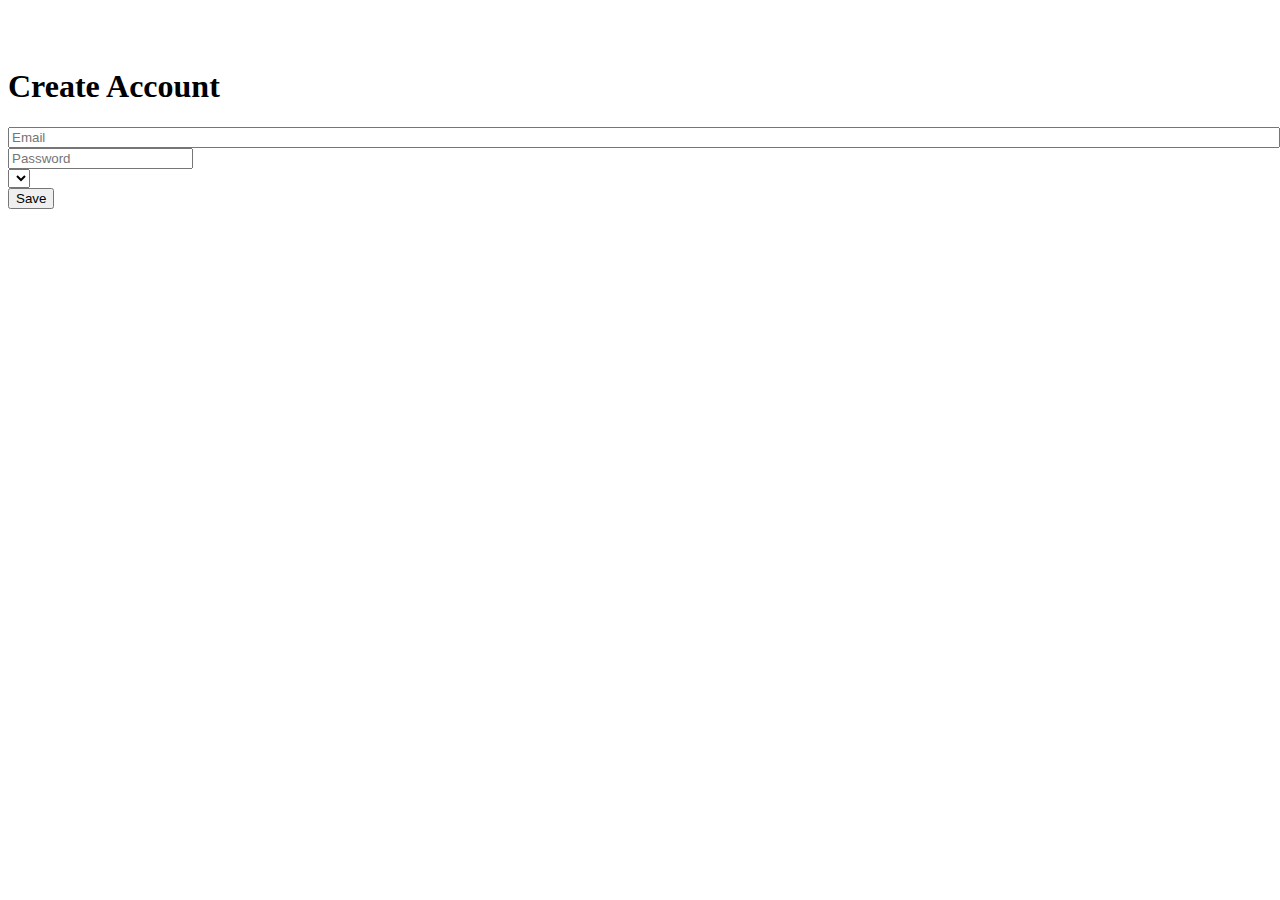
<file: src/main/resources/templates/register.html>
<!DOCTYPE html>
<html xmlns:th="http://www.w3.org/1999/xhtml">
<head>
    <link
            th:rel="stylesheet"
            th:href="@{/webjars/bootstrap/css/bootstrap.min.css} "
    />
    <link
            rel="stylesheet"
            type="text/css"
            media="all"
            th:href="@{/css/font-awesome.min.css}"
    />
    <link
            rel="stylesheet"
            type="text/css"
            media="all"
            th:href="@{/css/styles.css}"
    />
    <link
            href="https://fonts.googleapis.com/css?family=Montserrat"
            rel="stylesheet"
    />
    <meta charset="ISO-8859-1"/>
    <title>Sign Up</title>
</head>

<body>
<section class="content hidden-overflow">
    <div class="row">
        <div class="col-6 coffee_mug_background">
            <div class="logo_left mt-3 pt-4 ms-5 pl-5">
                <h2 class="logo" style="color: white">
                    JobApplicationWeb <span class="logo_com">.com</span>
                </h2>
            </div>
        </div>
        <div class="col-6">
            <div class="top-margin">
                <div>
                    <div class="d-flex justify-content-center mb-4">
                        <h1 class="heading_font font-weight-bold">
                            Create Account
                        </h1>
                    </div>
                    <div class="myForm">
                        <form
                                th:action="@{/register/new}"
                                th:object="${user}"
                                method="post"
                        >
                            <div class="box-body bozero mx2p">
                                <div class="row">
                                    <div class="col-md-12">
                                        <div class="form-group">
                                            <input
                                                    placeholder="Email"
                                                    name="email"
                                                    th:field="*{email}"
                                                    type="email"
                                                    style="width: 100%"
                                                    class="form-control"
                                                    required
                                            />
                                        </div>
                                    </div>
                                </div>
                                <div class="row">
                                    <div class="col-md-12">
                                        <div class="form-group">
                                            <input
                                                    min="8"
                                                    placeholder="Password"
                                                    name="password"
                                                    th:field="*{password}"
                                                    type="password"
                                                    class="form-control pwd"
                                                    required
                                            />
                                        </div>
                                    </div>
                                </div>
                                <div class="row">
                                    <div class="col-md-12 form-group">
                                        <select
                                                required
                                                class="form-control"
                                                th:field="*{userTypeId}"
                                        >
                                            <th:block th:each="userType :${getAllTypes}">
                                                <option
                                                        th:text="${userType.userTypeName}"
                                                        th:value="${userType.userTypeId}"
                                                ></option>
                                            </th:block>
                                        </select>
                                    </div>
                                </div>
                            </div>
                            <div class="box-footer">
                                <div class="row">
                                    <div class="form-group mt-5 col-md-12">
                                        <button type="submit" class="myBtn py-3">Save</button>
                                    </div>
                                </div>
                            </div>
                        </form>
                    </div>
                </div>
            </div>
        </div>
    </div>
</section>
</body>

<script type="text/javascript" th:src="@{/webjars/jquery/jquery.min.js}"></script>
<script type="text/javascript" th:src="@{/webjars/bootstrap/js/bootstrap.min.js}"></script>

</html>
</file>
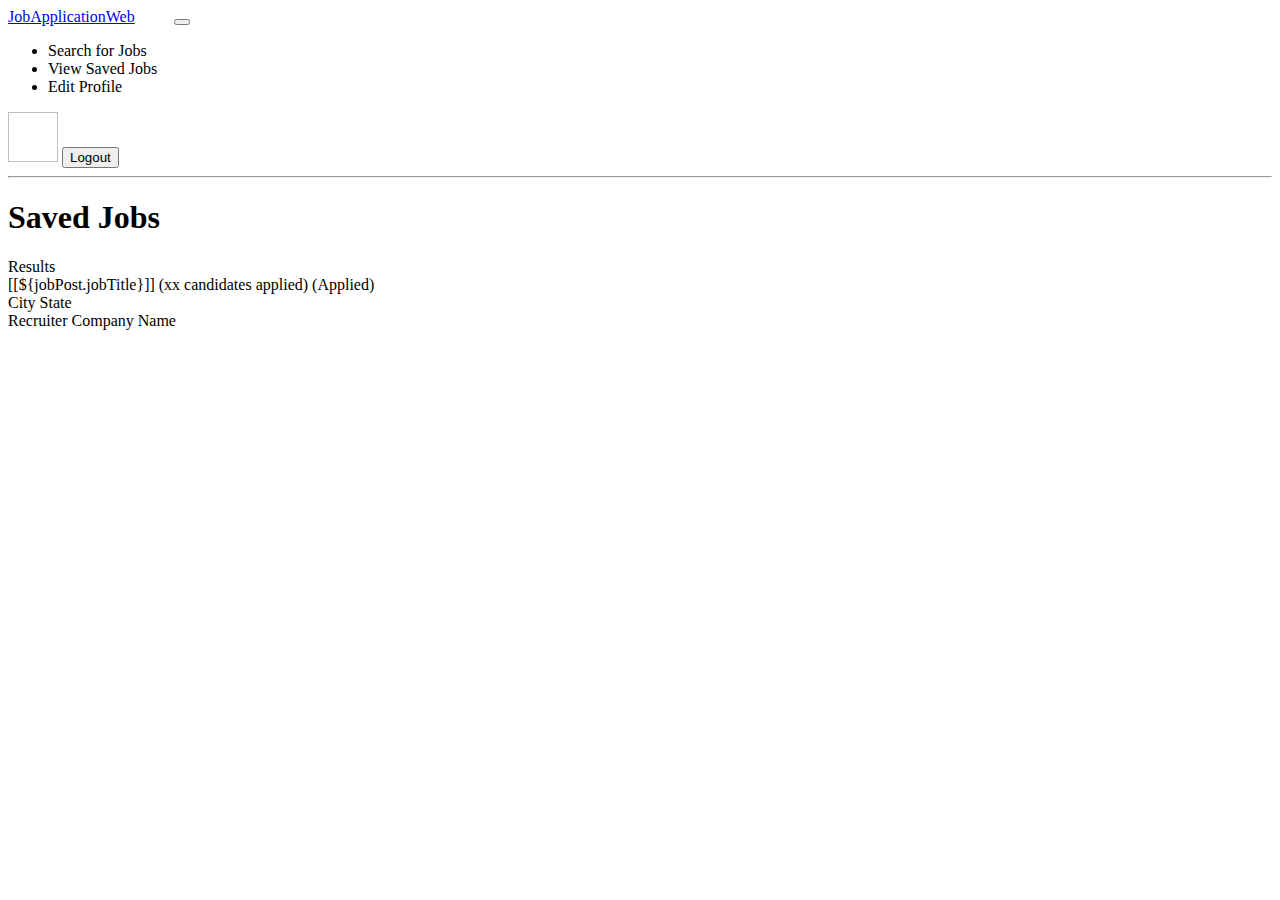
<file: src/main/resources/templates/saved-jobs.html>
<!DOCTYPE html>
<html xmlns="http://www.w3.org/1999/xhtml"
      xmlns:th="http://www.thymeleaf.org"
      xmlns:layout="http://www.ultraq.net.nz/thymeleaf/layout"
      xmlns:sec="http://www.thymeleaf.org/extras/spring-security">
<head>
    <meta charset="UTF-8"/>
    <title>Dashboard</title>
    <meta charset="utf-8"/>
    <meta http-equiv="x-ua-compatible" content="ie=edge"/>
    <meta name="description" content=""/>
    <meta name="viewport" content="width=device-width, initial-scale=1"/>

    <link rel="stylesheet" type="text/css" media="all" th:href="@{/css/styles.css}"/>
    <link th:rel="stylesheet" th:href="@{/webjars/bootstrap/css/bootstrap.min.css} "/>
    <link th:rel="stylesheet" th:href="@{/webjars/font-awesome/css/all.css}"/>

</head>

<body>
<header class="navbar navbar-expand-lg navbar-dark">
    <label class="mt-2 ms-5 font-weight-bold h5"
    ><a href="/">JobApplicationWeb</a
    ><span class="logo_com font-weight-bold h5" style="color: white">
          .com</span
    ></label
    >
    <button
            class="navbar-toggler"
            type="button"
            data-toggle="collapse"
            data-target="#navbarTogglerDemo02"
            aria-controls="navbarTogglerDemo02"
            aria-expanded="false"
            aria-label="Toggle navigation"
    >
        <span class="navbar-toggler-icon"></span>
    </button>

    <div class="collapse navbar-collapse" id="navbarToggler">
        <ul class="navbar-nav m-auto mt-2 mt-lg-0">

            <li class="nav-item ">
                <a sec:authorize="hasAuthority('Job Seeker')" class="nav-link" th:href="@{/dashboard/}"
                ><i class="fas fa-search"></i>Search for Jobs</a
                >
            </li>
            <li class="nav-item active">
                <a sec:authorize="hasAuthority('Job Seeker')" class="nav-link" th:href="@{/saved-jobs/}">
                    <i class="fa-solid fa-eye"></i>View Saved Jobs</a>
            </li>
            <li class="nav-item ">
                <a sec:authorize="hasAuthority('Job Seeker')" class="nav-link" th:href="@{/job-seeker-profile/}">
                    <i class="fa-solid fa-pencil"></i>Edit Profile</a>
            </li>
        </ul>
        <img
                class="rounded-circle me-3"
                height="50px"
                width="50x"
                th:if="${user.photosImagePath!=null}"
                th:src="@{${user?.photosImagePath}}"
        />
        <label th:if="${user.firstName != null && user.lastName != null}"
               th:text="${user.firstName+' '+user.lastName}"
               class="nav-item nav-link px-2 me-3">
        </label>

        <button class="myBtn-light me-5" onclick="window.location.href='/logout'">Logout</button>
    </div>
</header>
<section class="section">
    <div class="sidenav px-5">
        <div sec:authorize="hasAuthority('Job Seeker')">
            <hr/>

        </div>
    </div>

    <article>

        <div class="box">
            <h1 class="primary-title">Saved Jobs</h1>
        </div>

        <div class="box mt-3">
            <label class="large-label px-3 mb-3">Results</label>
            <th:block th:each="jobPost:${jobPost}">
                <a th:href="@{/job-details-apply/{id}(id=${jobPost.jobPostId})}"
                   style=" text-decoration:none; color:black;">
                    <div onclick="window.location=/job-details-apply/{id}(id=${jobPost.jobPostId})" class="job-row">
                        <div class="row ">
                            <div class="col-md-4">
                                <label class="job-title text-left">
                                    [[${jobPost.jobTitle}]]
                                    <span class="title-span" sec:authorize="hasAuthority('Recruiter')"
                                          th:text="'('+ @{${jobPost.totalCandidates}}+' Candidates Applied)'">(xx candidates applied)</span>
                                    <span class="title-span" sec:authorize="hasAuthority('Job Seeker')"
                                          th:if="${jobPost.isActive == true}">(Applied)</span>

                                </label>
                            </div>
                            <div class="col-md-4 text-center">
                                <label th:text="${jobPost.jobLocationId.city+', '+ jobPost.jobLocationId.state}">
                                    City State</label>
                            </div>
                            <div class="col-md-4 text-right">
                                <label th:text="@{${jobPost.jobCompanyId.name}}">Recruiter Company Name</label>
                            </div>
                        </div>
                    </div>
                </a>
            </th:block>
        </div>

    </article>


</section>

<!--/ bradcam_area  -->


<script
        type="text/javascript"
        th:src="@{/webjars/jquery/jquery.min.js}"
></script>
<script
        type="text/javascript"
        th:src="@{/webjars/popper.js/umd/popper.min.js}"
></script>
<script
        type="text/javascript"
        th:src="@{/webjars/bootstrap/js/bootstrap.min.js}"
></script>
<script type="text/javascript" th:src="@{/js/main.js}"></script>

<script>

    $('#job').change(function() {
      $('#hidJob').val($(this).val());
    });
    $('#loc').change(function() {
      $('#hidLoc').val($(this).val());
    });
</script>
</body>
</html>
</file>
